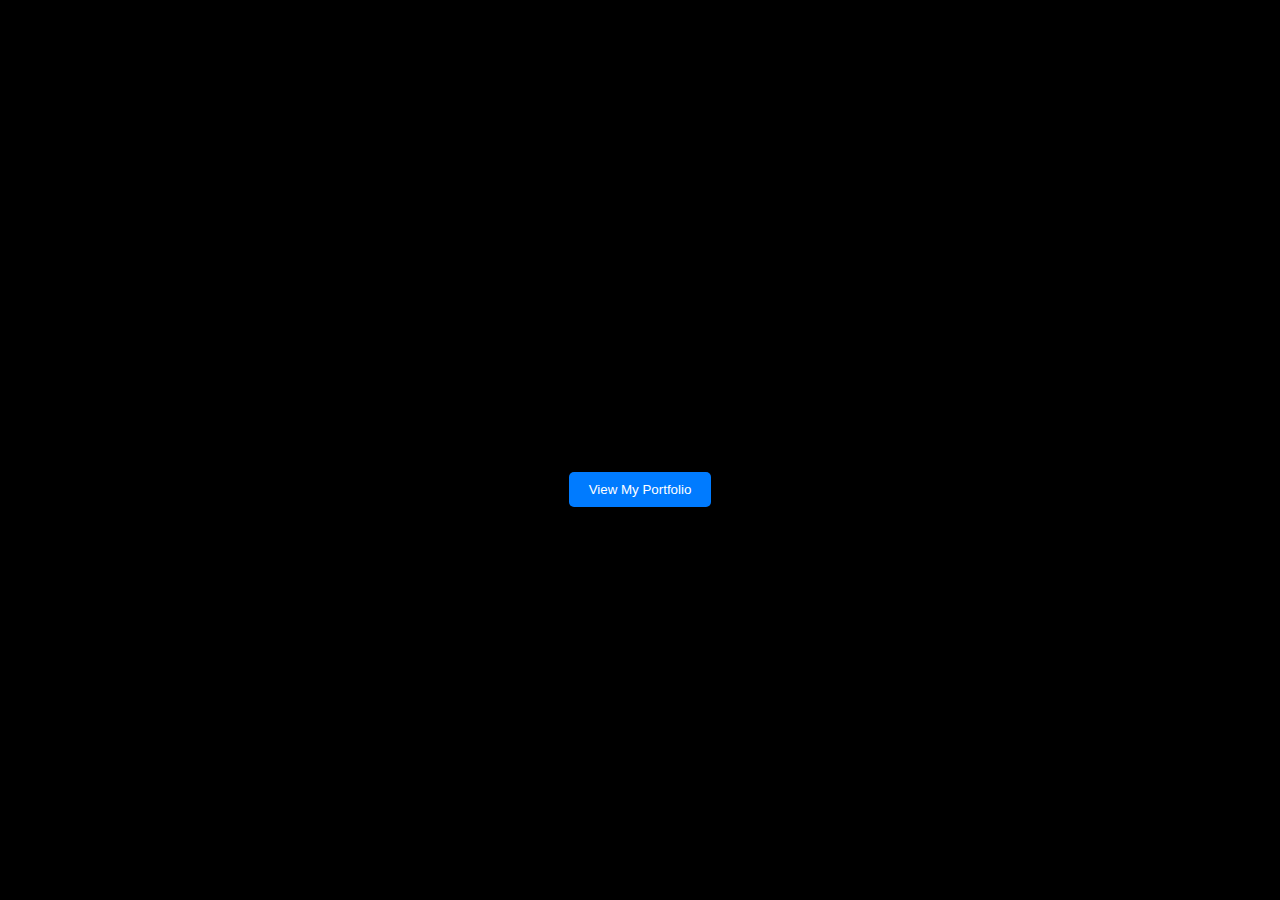
<file: index.html>
<!DOCTYPE html>
<html>
<head>
    <title>My Portfolio</title>
    <link rel="stylesheet" type="text/css" href="styles.css">
</head>
<body>
    <div class="matrix-container"></div>

    <div class="center-container">
        <h1>Welcome to My Portfolio</h1>

        <button id="animate-button" onclick="zoomInAndNavigate('/portfolio')">View My Portfolio</button>
    </div>
    <script src="matrix.js"></script>
    <script src="buttonAnimation.js"></script>
</body>
</html>
</file>
<file: styles.css>
/* CSS for button animation */
.go-back-button {
    background-color: #007BFF;
    color: white;
    border: none;
    padding: 10px 20px;
    margin: 20px;
    border-radius: 5px;
    cursor: pointer;
    transition: background-color 0.3s;
}

.go-back-button:hover {
    background-color: #0056b3;
}
body {
    background-color: #000;
    margin: 0;
    height: 100vh;
    display: flex;
    justify-content: center;
    align-items: center;
    flex-direction: column;
    overflow: hidden; /* Hide overflow from falling digits */
}

.center-container {
    text-align: center;
    position: relative; /* Position relative for z-index */
    z-index: 1; /* Place it above the falling digits */
}

#animate-button {
    background-color: #007BFF;
    color: white;
    border: none;
    padding: 10px 20px;
    margin: 20px;
    border-radius: 5px;
    cursor: pointer;
    transition: background-color 0.3s;
    animation: pulse 2s infinite;
}

.matrix-container {
    position: absolute;
    top: 0;
    left: 0;
    width: 100%;
    height: 100%;
    z-index: 0; /* Place it below other content */
    pointer-events: none; /* Allow interactions with elements behind the digits */
    overflow: hidden;
}

.falling-digit {
    position: absolute;
    color: #00FF00; /* Green color */
    user-select: none; /* Prevent text selection */
    opacity: 0;
    animation: fall 5s linear infinite;
    font-size: 24px; /* Adjust the font size as needed */
}

@keyframes pulse {
    0% {
        transform: scale(1);
    }
    50% {
        transform: scale(1.1);
    }
    100% {
        transform: scale(1);
    }
}

@keyframes zoom-in {
    0% {
        transform: scale(1);
    }
    100% {
        transform: scale(3); /* Adjust the scale as needed */
    }
}

@keyframes fall {
    0% {
        transform: translateY(-100%);
        opacity: 1;
    }
    100% {
        transform: translateY(100vh);
        opacity: 0;
    }
}


/* CSS for button animation */
.container {
    display: flex;
    justify-content: space-between;
    align-items: center;
    height: 100vh;
    background-color: black; /* Set background color to black */
}

.buttons {
    display: flex;
    flex-direction: column;
    align-items: center;
}

.portfolio-button, .github-button, .resume-button {
    background-color: #FFFFE0; /* Very light yellow */
    color: #333; /* Text color */
    border: 2px solid transparent;
    padding: 8px 16px;
    margin: 10px;
    border-radius: 5px;
    cursor: pointer;
    transition: all 0.3s;
    text-decoration: none;
    text-align: left;
    display: block;
    font-size: 18px; /* Increase the text size */
    line-height: 1.5;
    width: 150px;
    text-align: center; /* Center the text */
}

.portfolio-button::before, .github-button::before, .resume-button::before {
    content: "";
    position: absolute;
    top: 0;
    left: 0;
    width: 100%;
    height: 100%;
    border: 2px solid transparent;
    border-image: url('border-design.png') 30 round; /* Replace 'border-design.png' with your design image */
    border-image-slice: 1;
    border-radius: 5px;
    transition: all 0.3s;
    z-index: -1;
}

.portfolio-button:hover::before, .github-button:hover::before, .resume-button:hover::before {
    border-color: #00FF00;
    transform: scale(1.1);
}

/* CSS for the fire animation */
@keyframes fire {
    0% {
        box-shadow: 0 0 5px 5px #FF4500; /* Add a fiery glow */
    }
    50% {
        box-shadow: 0 0 10px 10px #FF4500; /* Increase the fiery glow */
    }
    100% {
        box-shadow: 0 0 5px 5px #FF4500; /* Return to the original glow */
    }
}

/* Apply the fire animation on button hover */
.portfolio-button:hover, .github-button:hover, .resume-button:hover {
    animation: fire 0.5s infinite; /* Apply the fire animation */
}


/* CSS for the "AI Development Intern" text */
.intro-text {
    font-size: 12px; /* Adjust the font size as needed */
    font-family: "Arial", sans-serif;
    color: #FFDB58; /* Mustard color */
    text-align: center; /* Align the text to the center */
    font-weight: bold; /* Add bold text */
    margin-bottom: 10px; /* Add bottom margin for separation */
}



.greeting {
    text-align: right; /* Center-align the text */
    padding: 10px;
}

.greeting p {
    font-weight: bold; /* Add bold text */
    font-family: "Arial", sans-serif;
    line-height: 1.6;
    font-size: 50px; /* Increase the text size */
    color: white; /* Change text color to white */
    margin: 0; /* Remove default margin */
}

/* Button to go back with animation */
.go-back-link {
    text-align: right;
    margin-right: 10px;
}

.go-back-button {
    background-color: #007BFF;
    color: white; /* Text color */
    border: 2px solid transparent;
    padding: 2px 5px;
    margin: 10px;
    border-radius: 5px;
    cursor: pointer;
    transition: all 0.3s;
    text-decoration: none;
    text-align: center;
    font-size: 13px; /* Increase the text size */
    line-height: 1.5;
    width: 150px;
    text-align: center; /* Center the text */
}

.go-back-button::before {
    content: "";
    position: absolute;
    top: 0;
    left: 0;
    width: 100%;
    height: 100%;
    border: 2px solid transparent;
    border-image: url('border-design.png') 30 round; /* Replace 'border-design.png' with your design image */
    border-image-slice: 1;
    border-radius: 5px;
    transition: all 0.3s;
    z-index: -1;
}

.go-back-button:hover::before {
    border-color: #0056b3;
    transform: scale(1.1);
}

/* Hover effect for the Go Back button */
.go-back-button:hover {
    background-color: #FFFF99;
    color: #333;
}

/* Rest of your CSS remains the same */

/* CSS for the header */
.header {
    display: flex;
    justify-content: space-between;
    align-items: center;
    background: black; /* Gradient from yellow to orange */
    padding: 10px;
    color: white;
    position: fixed;
    width: 100%;
    top: 0;
    left: 0;
    z-index: 2;
}

.name {
    font-weight: bold; /* Add bold text */
    font-family: "Arial", sans-serif;
    margin: 0; /* Remove default margin */
    font-size: 24px; /* Adjust the font size as needed */
    background: linear-gradient(to right, #FFD700, #FFA500);
    -webkit-background-clip: text; /* Apply gradient to the text */
    background-clip: text;
    text-align: left; /* Align the text to the left */
    padding-left: 10px;
    flex: 1; /* Take up all available space on the left */
}

.contact-link {
    font-family: "Arial", sans-serif;
    text-decoration: none;
    color: white;
    transition: color 0.3s;
    position: fixed;
    top: 10px;
    right: 2%;
}

.contact-link:hover {
    color: #FFA500; /* Change color to orange on hover */
}

/* CSS for small screens (up to 768px) */
@media (max-width: 768px) {
    .greeting p {
        font-size: 30px; /* Adjust text size for smaller screens */
    }

    .header {
        flex-direction: column; /* Stack header items vertically on small screens */
        align-items: center; /* Center align items */
    }

    .name {
        font-size: 18px; /* Adjust font size */
    }

    .contact-link {
        font-size: 14px; /* Adjust font size */
    }
    
    .container {
        align-items: center; /* Center the buttons on small screens */
    }
    
    .portfolio-button, .github-button, .resume-button {
        width: 100%; /* Make buttons take full width on small screens */
    }
}

/* CSS for medium screens (768px - 1024px) */
@media (min-width: 769px) and (max-width: 1024px) {
    /* Add styles for medium screens here */
}

/* CSS for large screens (1025px and above) */
@media (min-width: 1025px) {
    /* Add styles for large screens here */
}
</file>
